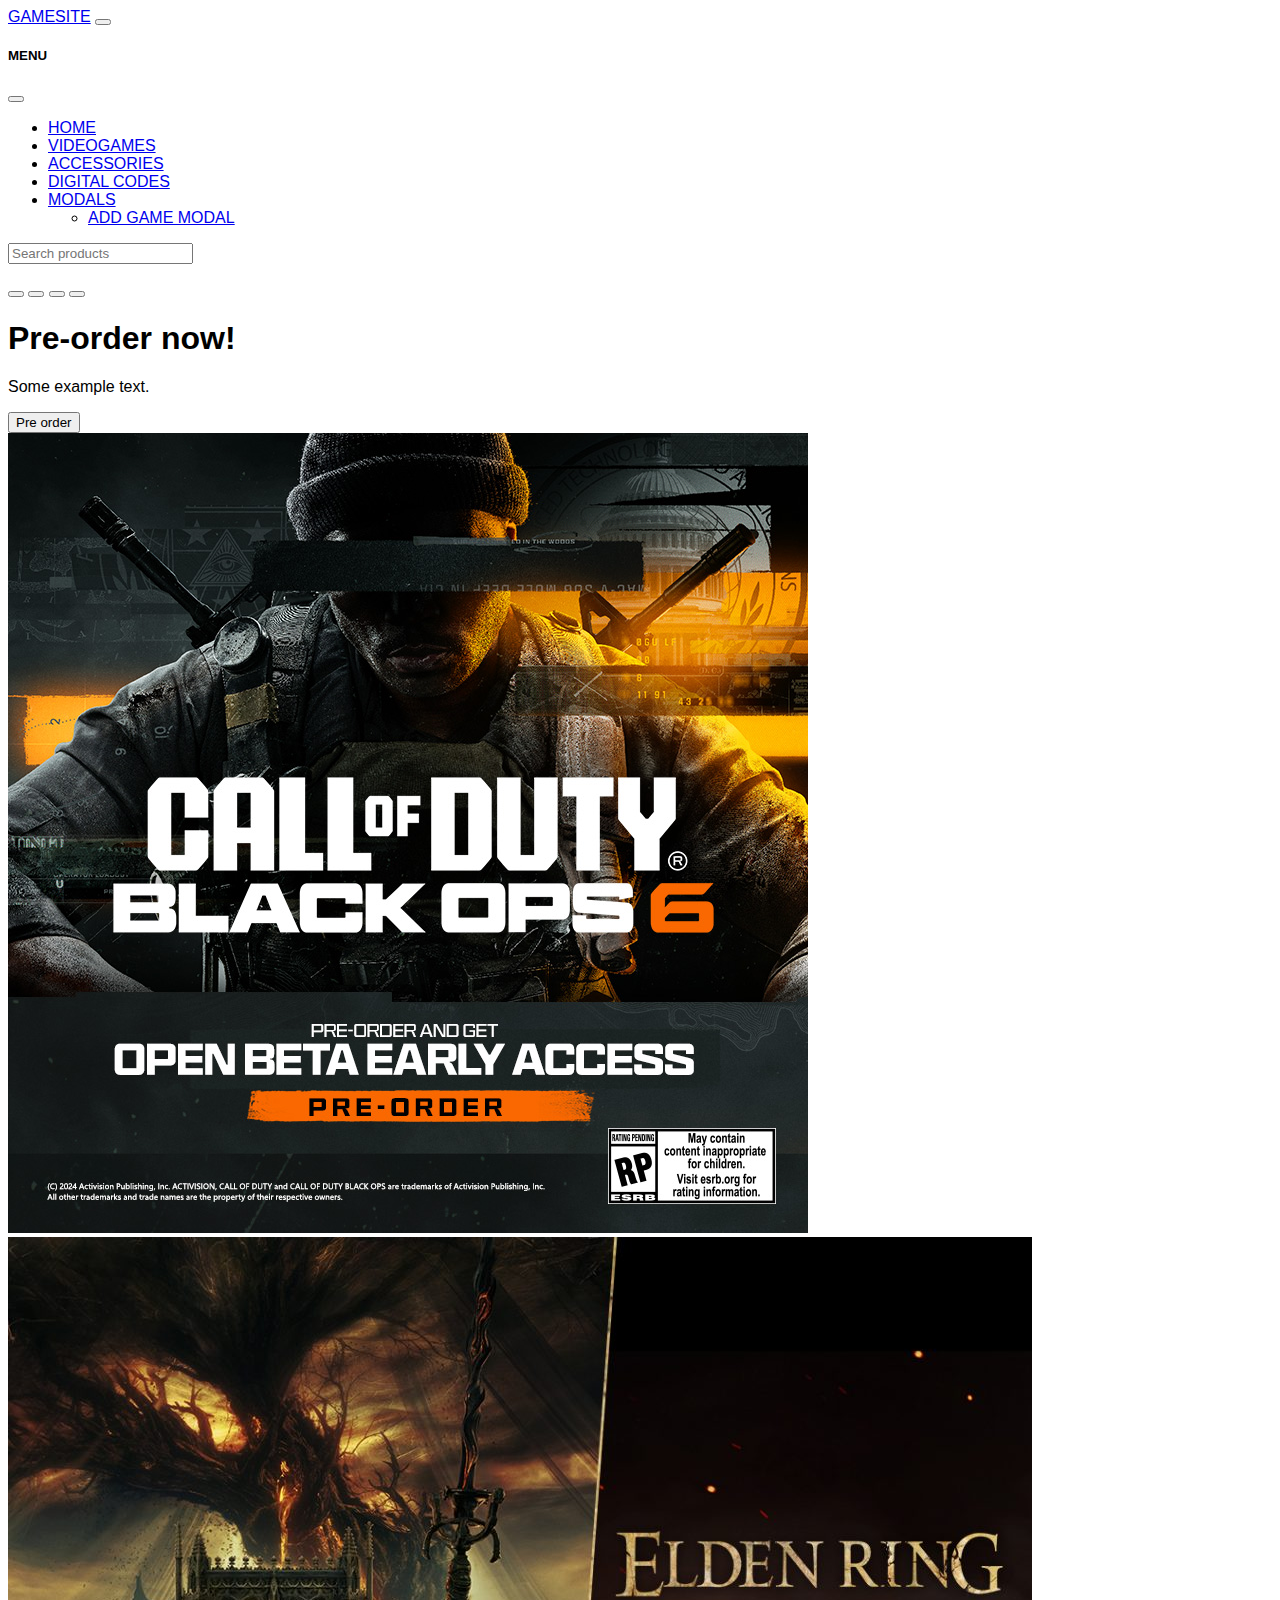
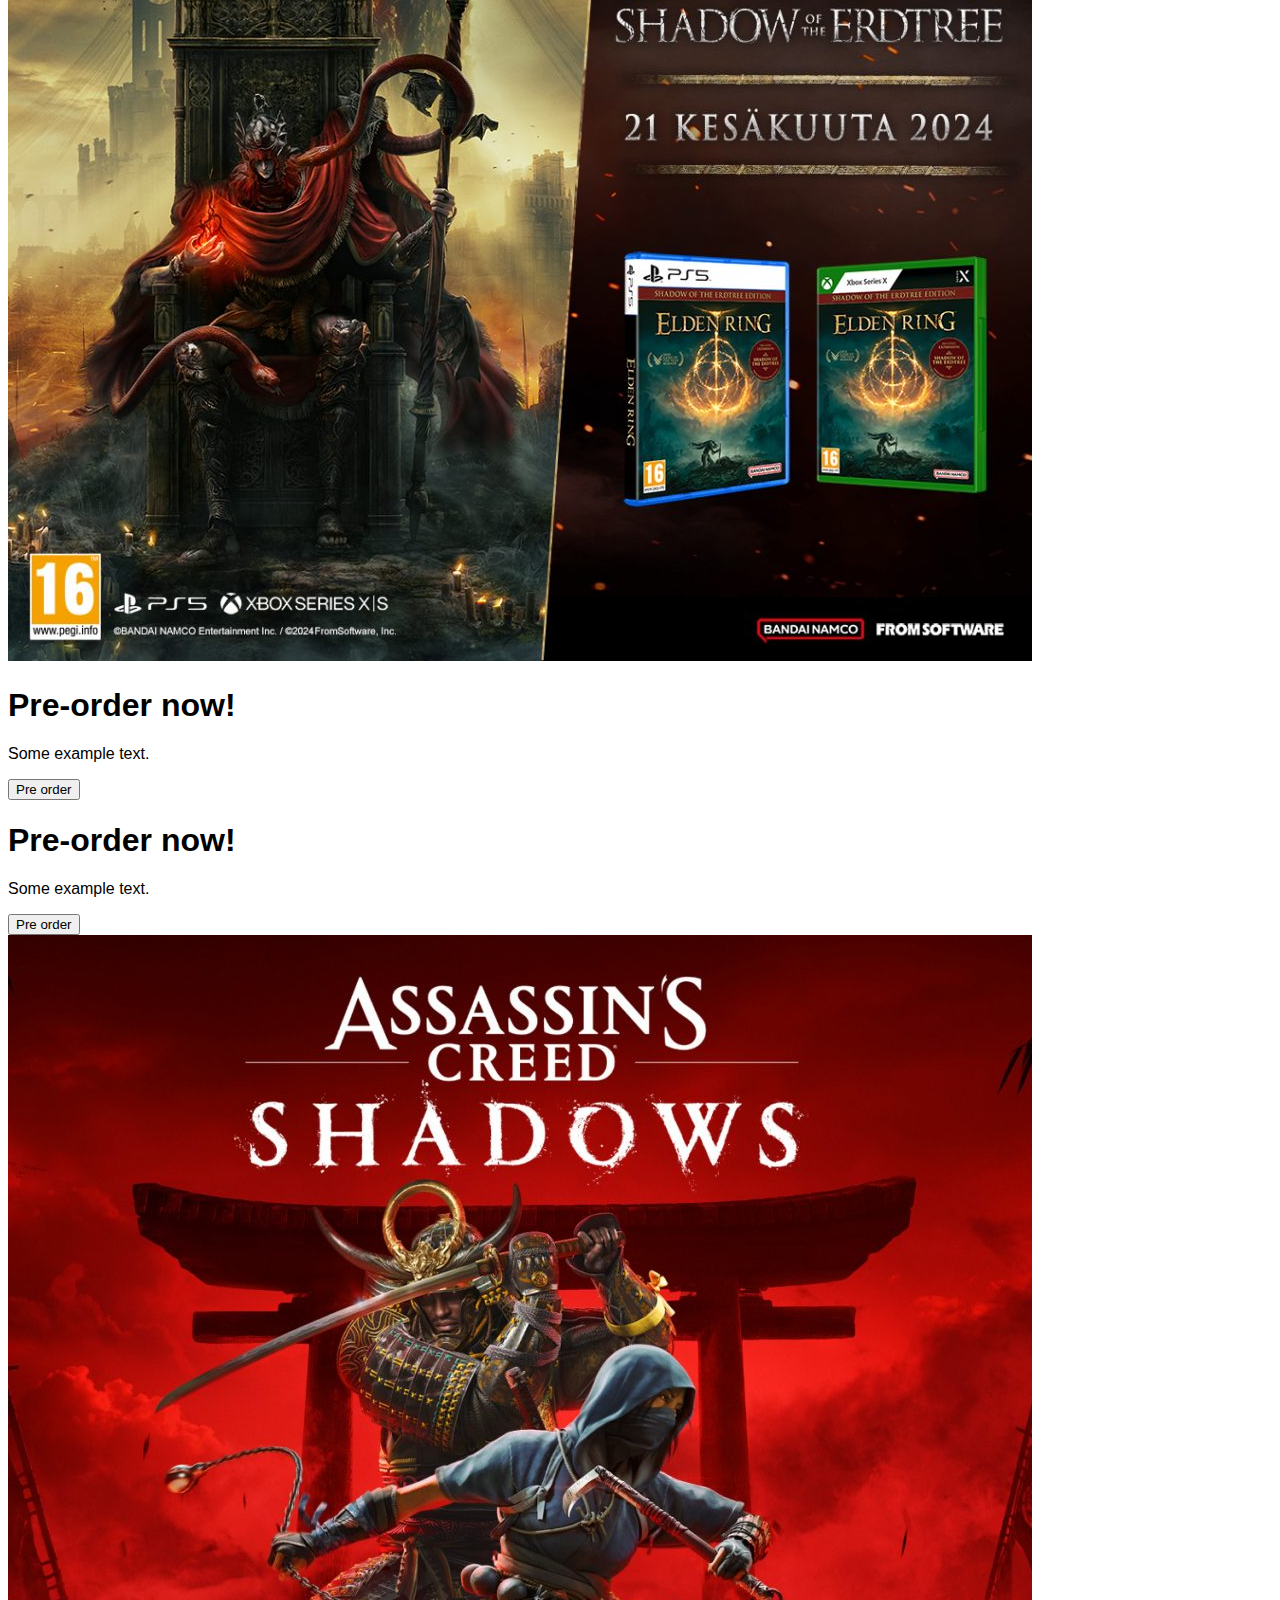
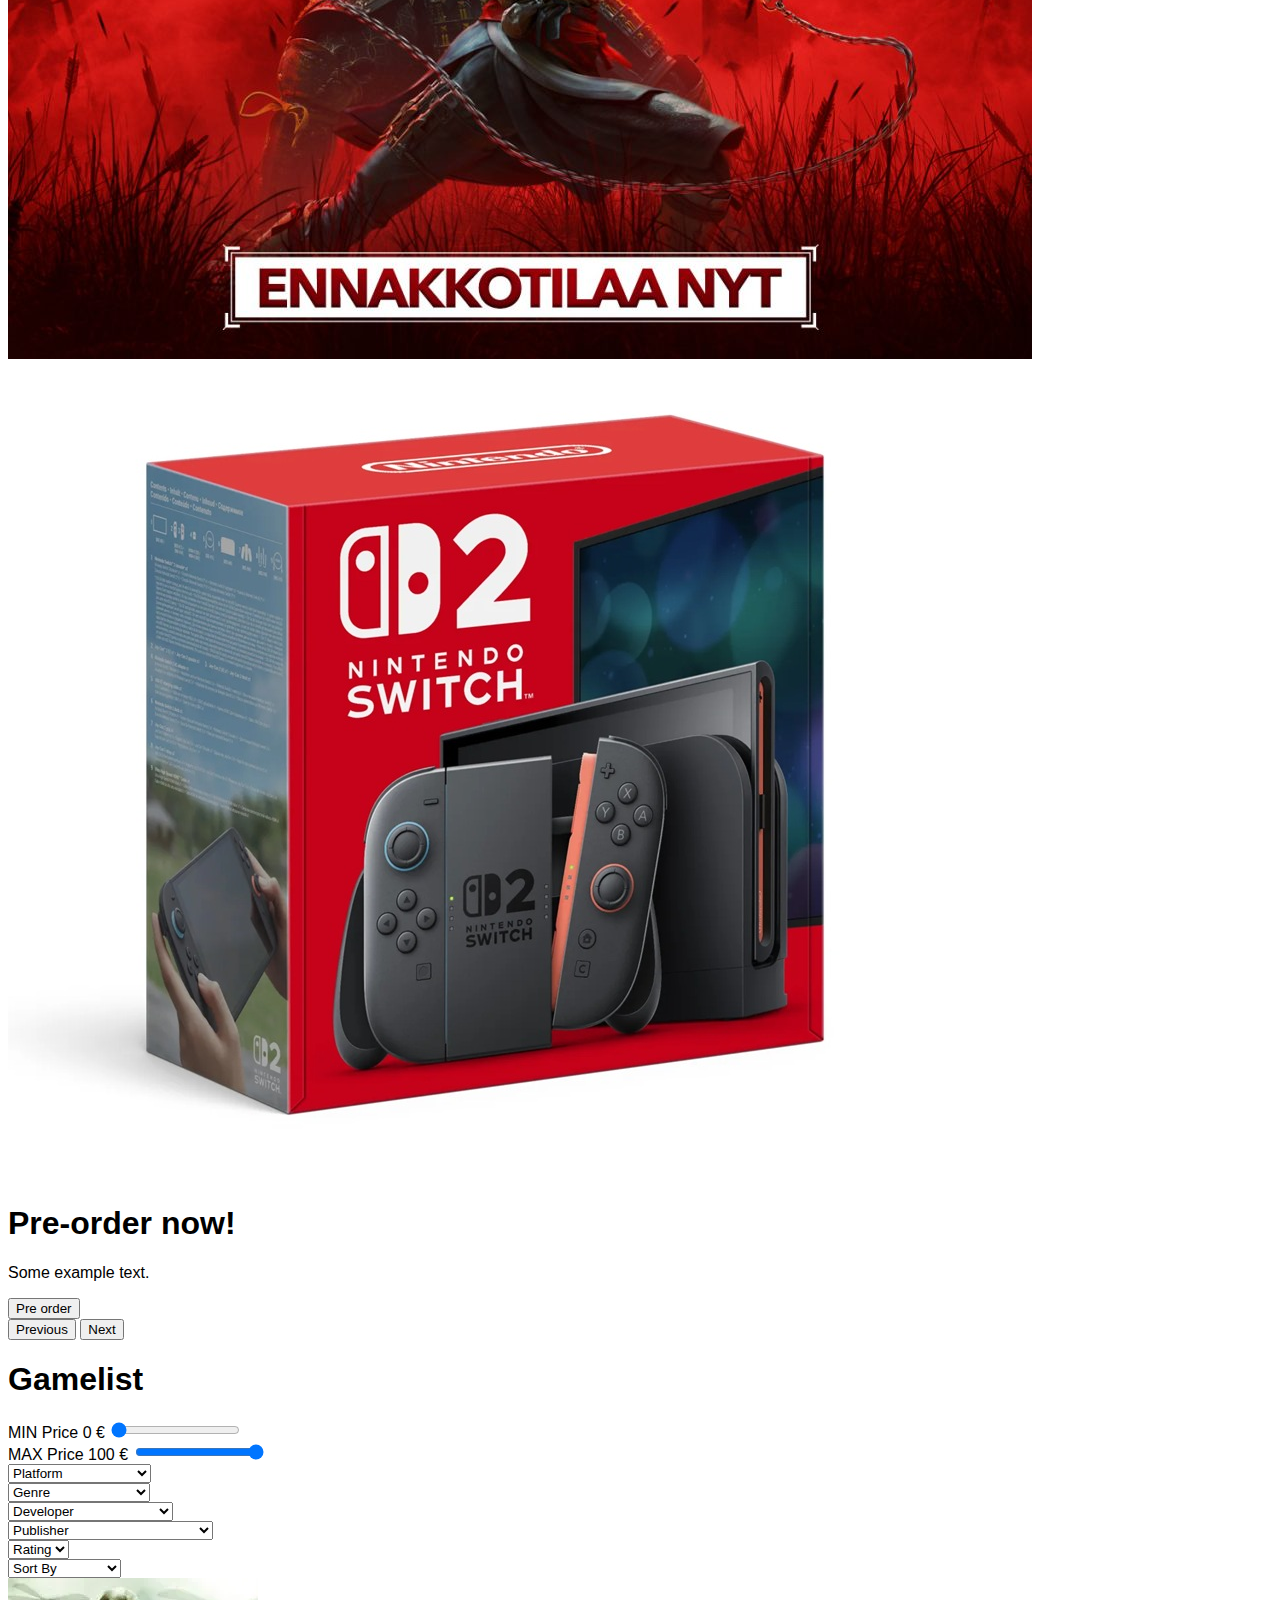
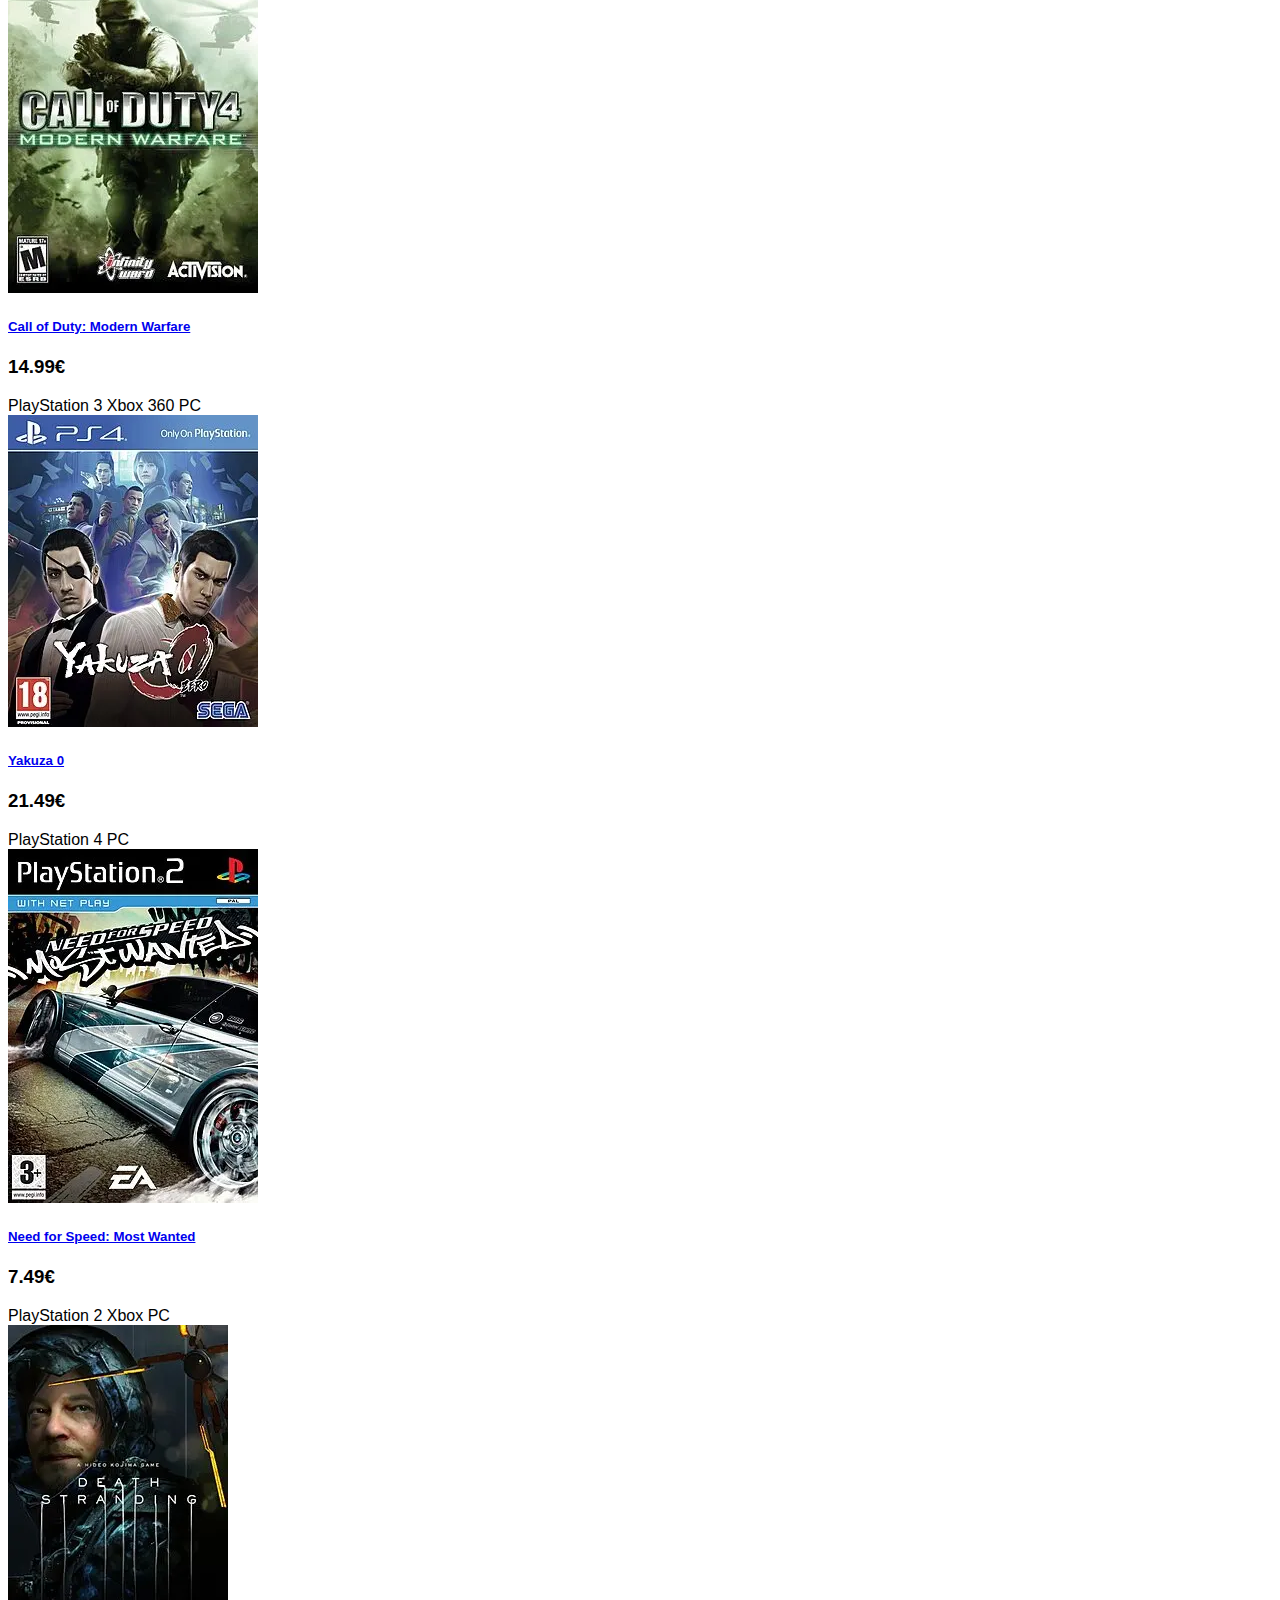
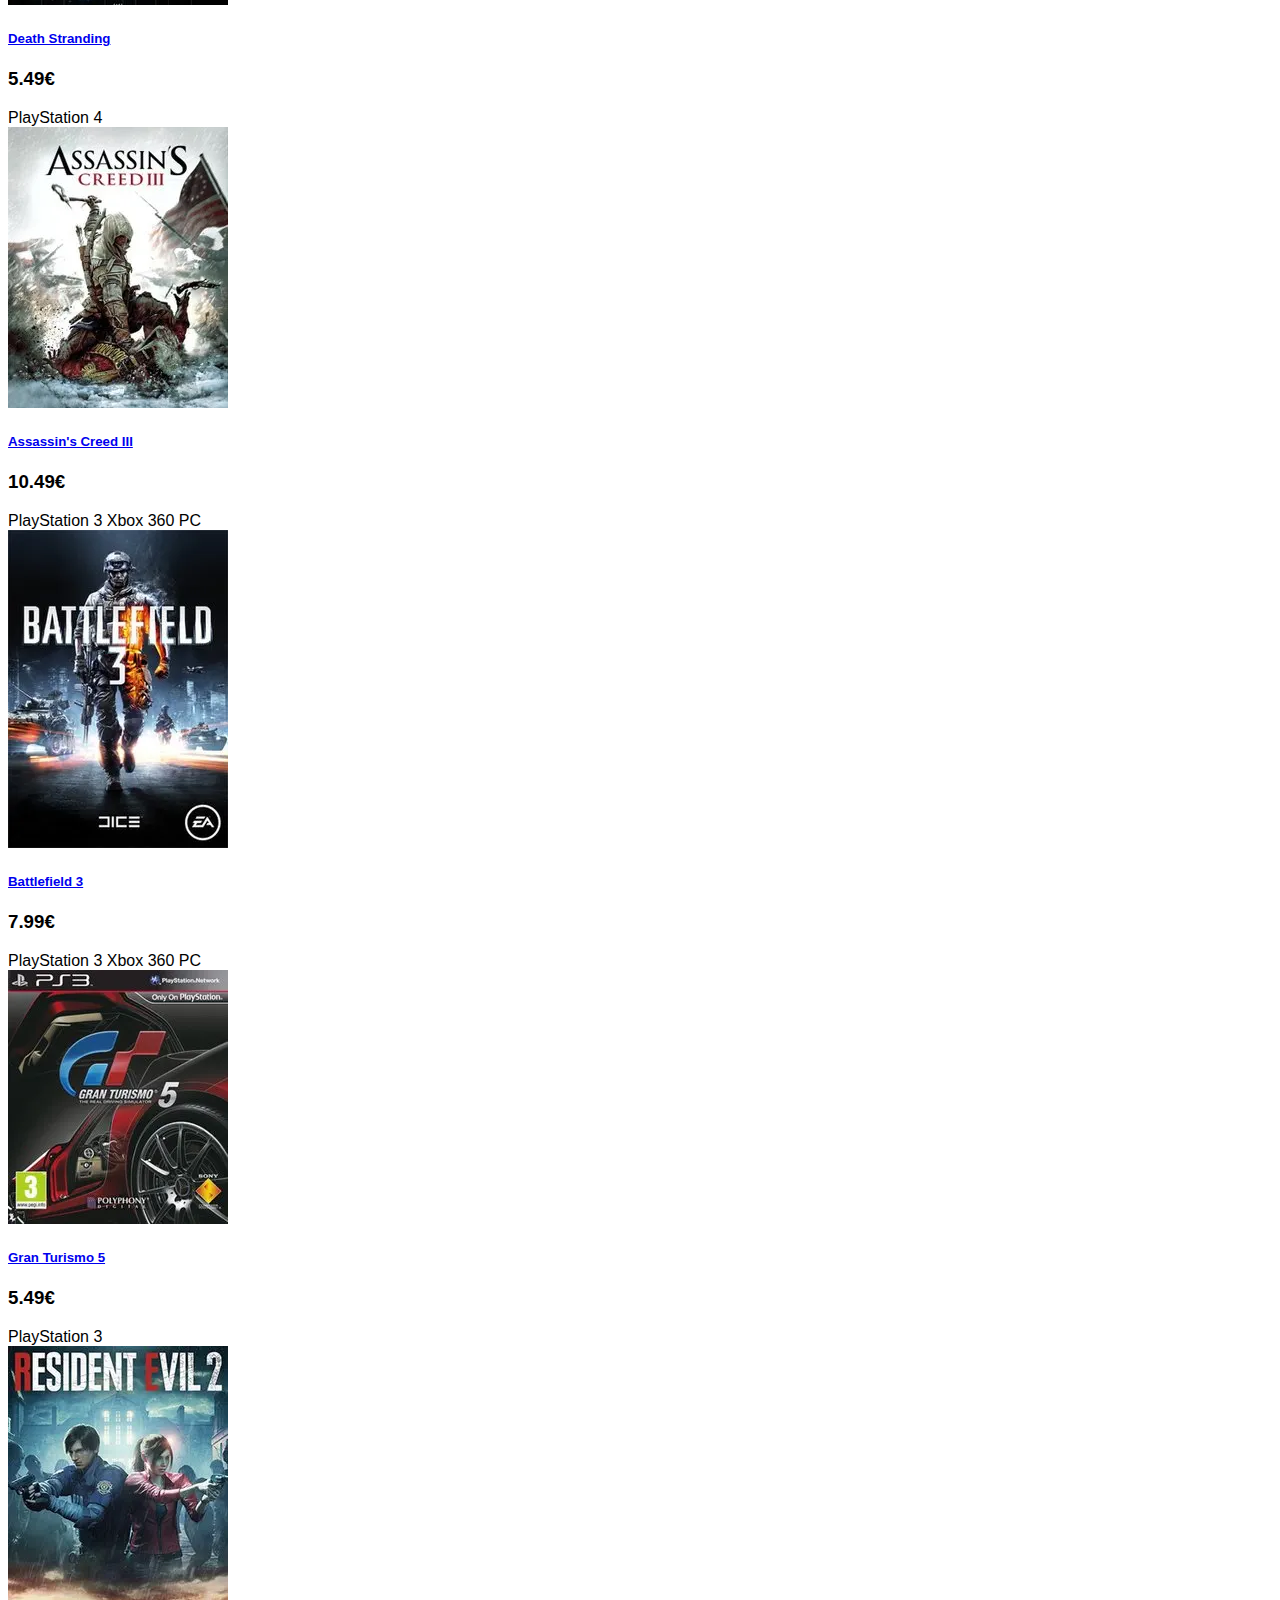
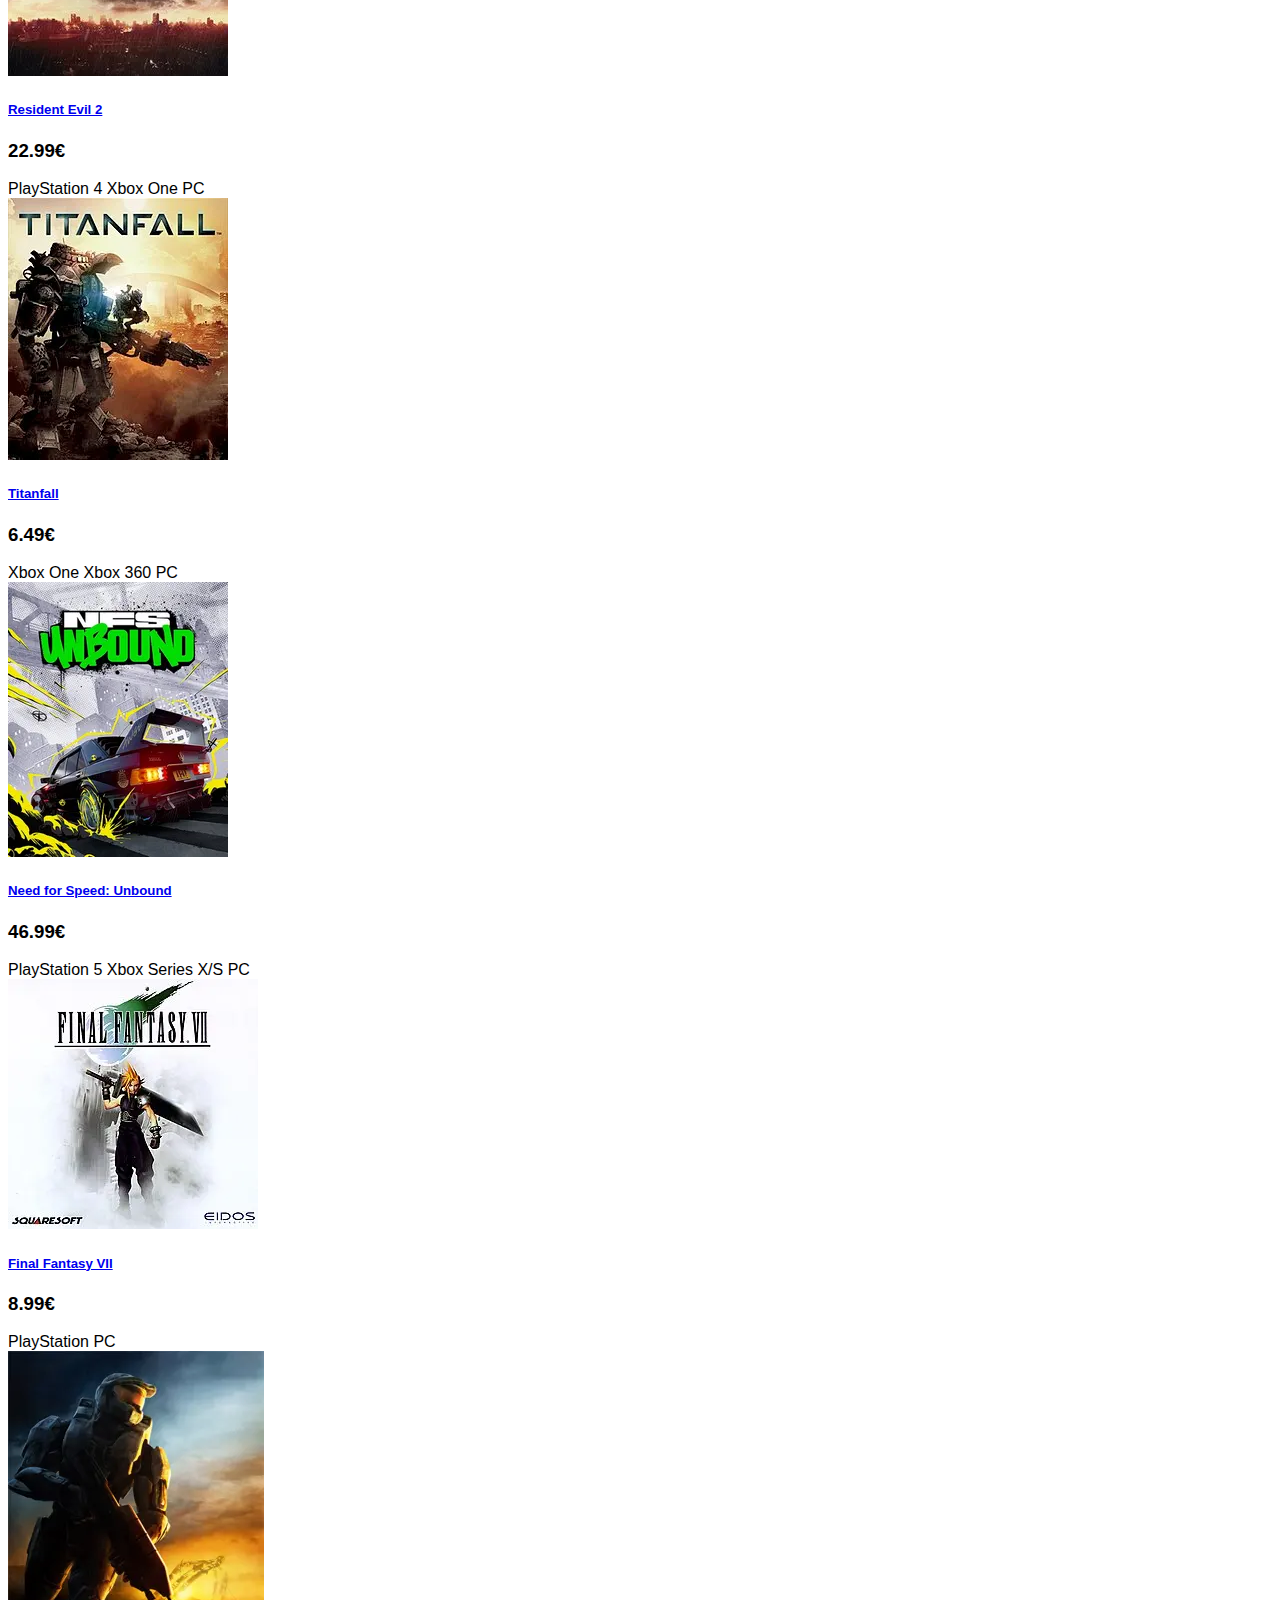
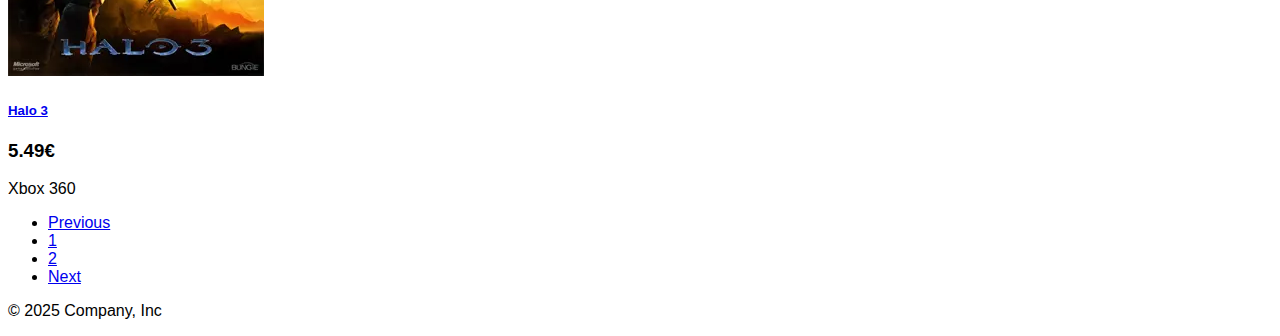
<file: index.html>
<!DOCTYPE html>
<html lang="en">
<head>
    <meta charset="UTF-8">
    <meta name="viewport" content="width=device-width, initial-scale=1.0">
    <title>Gamesite - HOME</title>
    <link href="https://cdn.jsdelivr.net/npm/bootstrap@5.3.6/dist/css/bootstrap.min.css" rel="stylesheet" integrity="sha384-4Q6Gf2aSP4eDXB8Miphtr37CMZZQ5oXLH2yaXMJ2w8e2ZtHTl7GptT4jmndRuHDT" crossorigin="anonymous">
    <link rel="stylesheet" href="https://cdn.jsdelivr.net/npm/bootstrap-icons@1.13.1/font/bootstrap-icons.min.css">
    <link rel="stylesheet" href="assets/style/style.css">
</head>
<body>
    <div id="nav"></div>

    <div id="carouselAuto" class="carousel slide" data-bs-ride="carousel">
        <div class="carousel-indicators">
            <button type="button" data-bs-target="#carouselAuto" data-bs-slide-to="0" class="active" aria-current="true" aria-label="Slide 1"></button>
            <button type="button" data-bs-target="#carouselAuto" data-bs-slide-to="1" aria-label="Slide 2"></button>
            <button type="button" data-bs-target="#carouselAuto" data-bs-slide-to="2" aria-label="Slide 3"></button>
            <button type="button" data-bs-target="#carouselAuto" data-bs-slide-to="3" aria-label="Slide 4"></button>
        </div>
        <div class="carousel-inner">
            <div class="carousel-item drk active">
                <div class="row justify-content-center align-items-center">
                    <div class="col d-none d-md-block text-center">
                        <h1>Pre-order now!</h1>
                        <p>Some example text.</p>
                        <button class="btn btn-primary">Pre order</button>
                    </div>
                    <div class="col">
                        <img src="assets/images/carousel/black-ops.jpg" class="img-fluid" alt="img">
                    </div>
                </div>
            </div>
            <div class="carousel-item">
                <div class="row justify-content-center align-items-center">
                    <div class="col">
                        <img src="assets/images/carousel/elden-ring.jpg" class="img-fluid" alt="img">
                    </div>
                    <div class="col d-none d-md-block text-center">
                        <h1>Pre-order now!</h1>
                        <p>Some example text.</p>
                        <button class="btn btn-primary">Pre order</button>
                    </div>
                </div>
            </div>
            <div class="carousel-item">
                <div class="row justify-content-center align-items-center">
                    <div class="col d-none d-md-block text-center">
                        <h1>Pre-order now!</h1>
                        <p>Some example text.</p>
                        <button class="btn btn-primary">Pre order</button>
                    </div>
                    <div class="col">
                        <img src="assets/images/carousel/shadows.jpg" class="img-fluid" alt="img">
                    </div>
                </div>
            </div>
            <div class="carousel-item">
                <div class="row justify-content-center align-items-center">
                    <div class="col">
                        <img src="assets/images/carousel/switch-2.jpg" class="img-fluid" alt="img">
                    </div>
                    <div class="col d-none d-md-block text-center">
                        <h1>Pre-order now!</h1>
                        <p>Some example text.</p>
                        <button class="btn btn-primary">Pre order</button>
                    </div>
                </div>
            </div>
        </div>
        <button class="carousel-control-prev" type="button" data-bs-target="#carouselAuto" data-bs-slide="prev">
            <span class="carousel-control-prev-icon" aria-hidden="true"></span>
            <span class="visually-hidden">Previous</span>
        </button>
        <button class="carousel-control-next" type="button" data-bs-target="#carouselAuto" data-bs-slide="next">
            <span class="carousel-control-next-icon" aria-hidden="true"></span>
            <span class="visually-hidden">Next</span>
        </button>
    </div>

    <div class="container mt-5">
        <div class="row mb-3 g-2">
            <div class="col-12 text-start"><h1>Gamelist</h1></div>
            <div class="col-12 col-md-6">
                <label for="minPrice" class="form-label">MIN Price <output for="minPrice" id="showMinPrice" aria-hidden="true"></output> €</label>
                <input type="range" class="form-range" value="0" min="0" max="100" step="0.5" id="minPrice">
            </div>
            <div class="col-12 col-md-6">
                <label for="maxPrice" class="form-label">MAX Price <output for="maxPrice" id="showMaxPrice" aria-hidden="true"></output> €</label>
                <input type="range" class="form-range" value="100" min="0" max="100" step="0.5" id="maxPrice">
            </div>
            <div class="col-6 col-md-4">
                <select id="sort-platforms" class="form-select w-100 d-inline-block">
                    <option value="">Platform</option>
                </select>
            </div>
            <div class="col-6 col-md-4">
                <select id="sort-genre" class="form-select w-100 d-inline-block">
                    <option value="">Genre</option>
                </select>
            </div>
            <div class="col-6 col-md-4">
                <select id="sort-developer" class="form-select w-100 d-inline-block">
                    <option value="">Developer</option>
                </select>
            </div>
             <div class="col-6 col-md-4">
                <select id="sort-publisher" class="form-select w-100 d-inline-block">
                    <option value="">Publisher</option>
                </select>
            </div>
            <div class="col-6 col-md-4">
                <select id="sort-rating" class="form-select w-100 d-inline-block">
                    <option value="">Rating</option>
                </select>
            </div>
            <div class="col-6 col-md-4">
                <select id="sort-options" class="form-select w-100 d-inline-block">
                    <option value="">Sort By</option>
                    <option value="az">Title A-Z</option>
                    <option value="za">Title Z-A</option>
                    <option value="priceLowHigh">Price Low-High</option>
                    <option value="priceHighLow">Price High-Low</option>
                </select>
            </div>
        </div>
        <div class="row" id="game-list"></div>
    </div>

    <nav aria-label="Page navigation example">
        <ul class="pagination justify-content-center">
            <li class="page-item disabled"><a class="page-link">Previous</a></li>
            <li class="page-item"><a class="page-link" href="#">Next</a></li>
        </ul>
    </nav>

    <div id="footer"></div>

    <script src="https://cdn.jsdelivr.net/npm/@popperjs/core@2.11.8/dist/umd/popper.min.js" integrity="sha384-I7E8VVD/ismYTF4hNIPjVp/Zjvgyol6VFvRkX/vR+Vc4jQkC+hVqc2pM8ODewa9r" crossorigin="anonymous"></script>
    <script src="https://cdn.jsdelivr.net/npm/bootstrap@5.3.6/dist/js/bootstrap.min.js" integrity="sha384-RuyvpeZCxMJCqVUGFI0Do1mQrods/hhxYlcVfGPOfQtPJh0JCw12tUAZ/Mv10S7D" crossorigin="anonymous"></script>
    <script src="js/script.js"></script>
    <script src="js/search.js"></script>
    <script src="js/navigation.js"></script>
    <script src="js/gameList.js"></script>
    <script src="js/gameSort.js"></script>
    <script src="js/shoppingCart.js"></script>
</body>
</html>
</file>
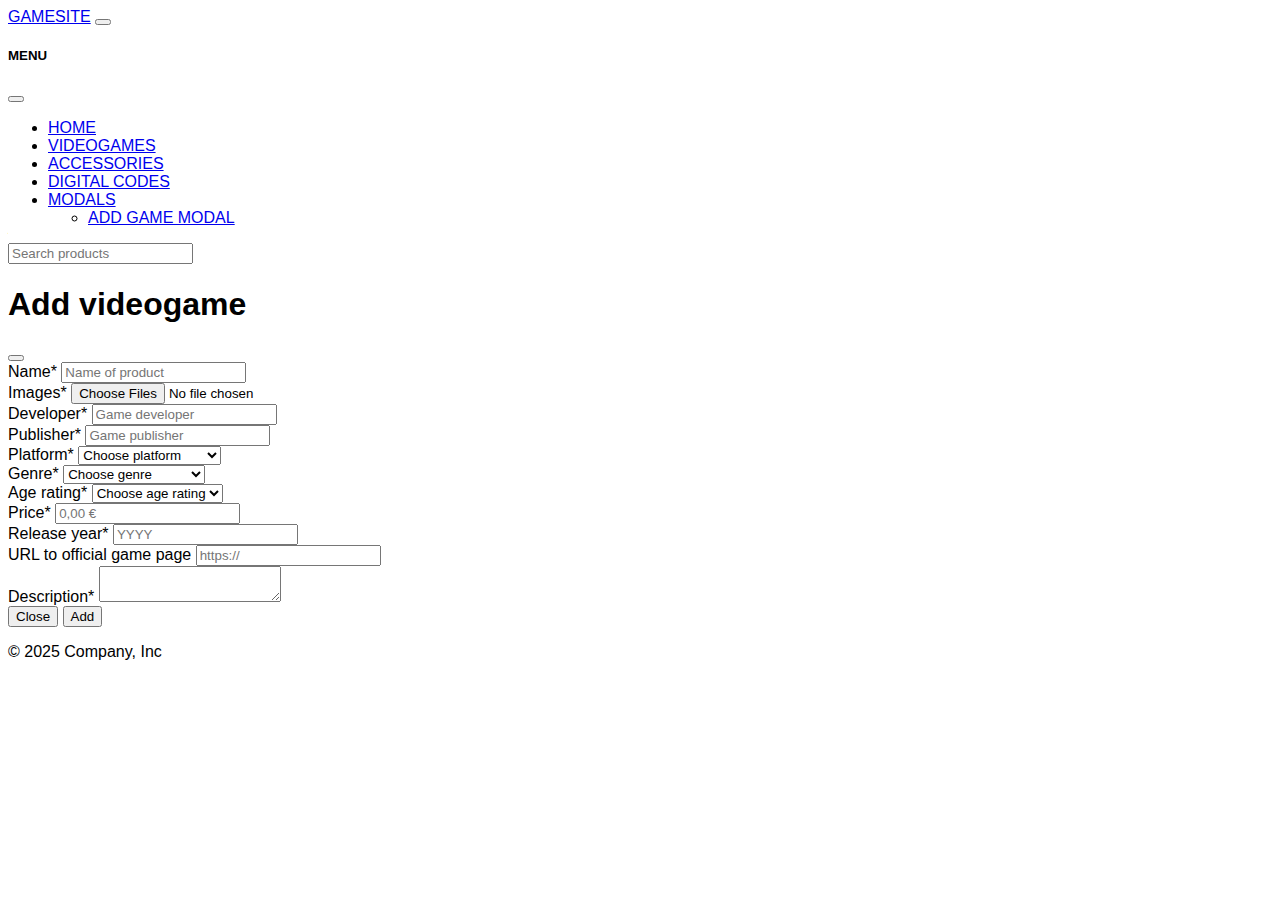
<file: add-game-modal.html>
<!DOCTYPE html>
<html lang="en">
<head>
    <meta charset="UTF-8">
    <meta name="viewport" content="width=device-width, initial-scale=1.0">
    <title></title>
    <link href="https://cdn.jsdelivr.net/npm/bootstrap@5.3.6/dist/css/bootstrap.min.css" rel="stylesheet" integrity="sha384-4Q6Gf2aSP4eDXB8Miphtr37CMZZQ5oXLH2yaXMJ2w8e2ZtHTl7GptT4jmndRuHDT" crossorigin="anonymous">
    <link rel="stylesheet" href="https://cdn.jsdelivr.net/npm/bootstrap-icons@1.13.1/font/bootstrap-icons.min.css">
    <link rel="stylesheet" href="assets/style/style.css">
</head>
<body>
    <div id="nav"></div>

    <div id="addGameModal" class="modal" tabindex="-1" aria-hidden="true">
        <div class="modal-dialog modal-dialog-centered modal-dialog-scrollable modal-xl">
            <div class="modal-content">
                <div class="modal-header">
                    <h1 class="modal-title fs-5">Add videogame</h1>
                    <button type="button" class="btn-close" data-bs-dismiss="modal" aria-label="Close"></button>
                </div>
                <div class="modal-body">
                    <form id="videoGameForm" class="needs-validation was-validated" novalidate>
                        <!-- NAME & PICTURE -->
                        <div class="row g-3 mb-3">
                            <div class="col-lg-6">
                                <label class="form-label" for="productName" required>Name*</label>
                                <input type="text" class="form-control" placeholder="Name of product" aria-label="Name" id="productName" required>
                            </div>
                            <div class="col-lg-6">
                                <label for="imageFiles" class="form-label">Images*</label>
                                <input class="form-control" type="file" id="imageFiles" multiple accept=".jpeg,.jpg,.png,.webp">
                            </div>
                        </div>
                        <!-- DEVELOPER & PUBLISHER -->
                        <div class="row g-3 mb-3">
                            <div class="col-lg-6">
                                <label class="form-label" for="developer" required>Developer*</label>
                                <input type="text" class="form-control" placeholder="Game developer" aria-label="Developer" id="developer" required>
                            </div>
                            <div class="col-lg-6">
                                <label for="publisher" class="form-label">Publisher*</label>
                                <input type="text" class="form-control" placeholder="Game publisher" id="publisher" required>
                            </div>
                        </div>
                        <!-- PLATFORM & GENRE -->
                        <div class="row g-3 mb-3">
                            <div class="col-lg-6">
                                <label class="form-label" for="platform" required>Platform*</label>
                                <select class="form-control" name="" id="platform">
                                    <option selected>Choose platform</option>
                                    <option value="PC">PC</option>
                                    <option value="PlayStation">PlayStation</option>
                                    <option value="PlayStation Portable">PlayStation Portable</option>
                                    <option value="PlayStation 2">PlayStation 2</option>
                                    <option value="PlayStation 3">PlayStation 3</option>
                                    <option value="PlayStation 4">PlayStation 4</option>
                                    <option value="PlayStation 5">PlayStation 5</option>
                                    <option value="Nintendo Switch">Nintendo Switch</option>
                                    <option value="Wii U">Wii U</option>
                                    <option value="Xbox">Xbox</option>
                                    <option value="Xbox 360">Xbox 360</option>
                                    <option value="Xbox One">Xbox One</option>
                                    <option value="Xbox Series X/S">Xbox Series X/S</option>
                                </select>
                            </div>
                            <div class="col-lg-6">
                                <label for="genre" class="form-label">Genre*</label>
                                <select class="form-control" name="" id="genre">
                                    <option selected>Choose genre</option>
                                    <option value="Action-adventure">Action-adventure</option>
                                    <option value="Action role-playing">Action role-playing</option>
                                    <option value="First-person shooter">First-person shooter</option>
                                    <option value="Racing">Racing</option>
                                    <option value="Racing simulation">Racing simulation</option>
                                    <option value="Role-playing game">Role-playing game</option>
                                    <option value="Survival horror">Survival horror</option>
                                </select>
                            </div>
                        </div>
                        <!-- AGE RATING, PRICE & RELEASE YEAR -->
                        <div class="row g-3 mb-3">
                            <div class="col-lg-4">
                                <label for="ageRating" class="form-label">Age rating*</label>
                                <select class="form-control" name="" id="ageRating">
                                    <option selected>Choose age rating</option>
                                    <option value="E">Everyone</option>
                                    <option value="E10+">Everyone 10+</option>
                                    <option value="T">Teen</option>
                                    <option value="M">Mature</option>
                                </select>
                            </div>
                            <div class="col-lg-4">
                                <label for="priceInput" class="form-label">Price*</label>
                                <input min="0" step="0,01" type="number" placeholder="0,00 €" class="form-control" id="priceInput" required>
                            </div>
                            <div class="col-lg-4">
                                <label for="releaseYear" class="form-label">Release year*</label>
                                <input type="number" min="0" placeholder="YYYY" class="form-control" id="releaseYear" required>
                            </div>
                        </div>
                        <!-- URL -->
                        <div class="mb-3">
                            <label class="form-label" for="productUrl">URL to official game page</label>
                            <input type="url" class="form-control" placeholder="https://" id="productUrl"></input>
                        </div>
                        <!-- DESCRIPTION -->
                        <div class="mb-3">
                            <label class="form-label" for="description">Description*</label>
                            <textarea class="form-control" placeholder="" id="description" required></textarea>
                        </div>
                        <!-- BUTTONS -->
                        <div class="modal-footer">
                            <button type="button" class="btn btn-secondary" data-bs-dismiss="modal">Close</button>
                            <button type="submit" class="btn btn-primary">Add</button>
                        </div>
                    </form>
                </div>
            </div>
        </div>
    </div>

    <div id="footer"></div>

    <script src="https://cdn.jsdelivr.net/npm/@popperjs/core@2.11.8/dist/umd/popper.min.js" integrity="sha384-I7E8VVD/ismYTF4hNIPjVp/Zjvgyol6VFvRkX/vR+Vc4jQkC+hVqc2pM8ODewa9r" crossorigin="anonymous"></script>
    <script src="https://cdn.jsdelivr.net/npm/bootstrap@5.3.6/dist/js/bootstrap.bundle.min.js" integrity="sha384-j1CDi7MgGQ12Z7Qab0qlWQ/Qqz24Gc6BM0thvEMVjHnfYGF0rmFCozFSxQBxwHKO" crossorigin="anonymous"></script>
    <script src="js/script.js"></script> 
    <script src="js/addGameHandler.js"></script>
</body>
</html>
</file>
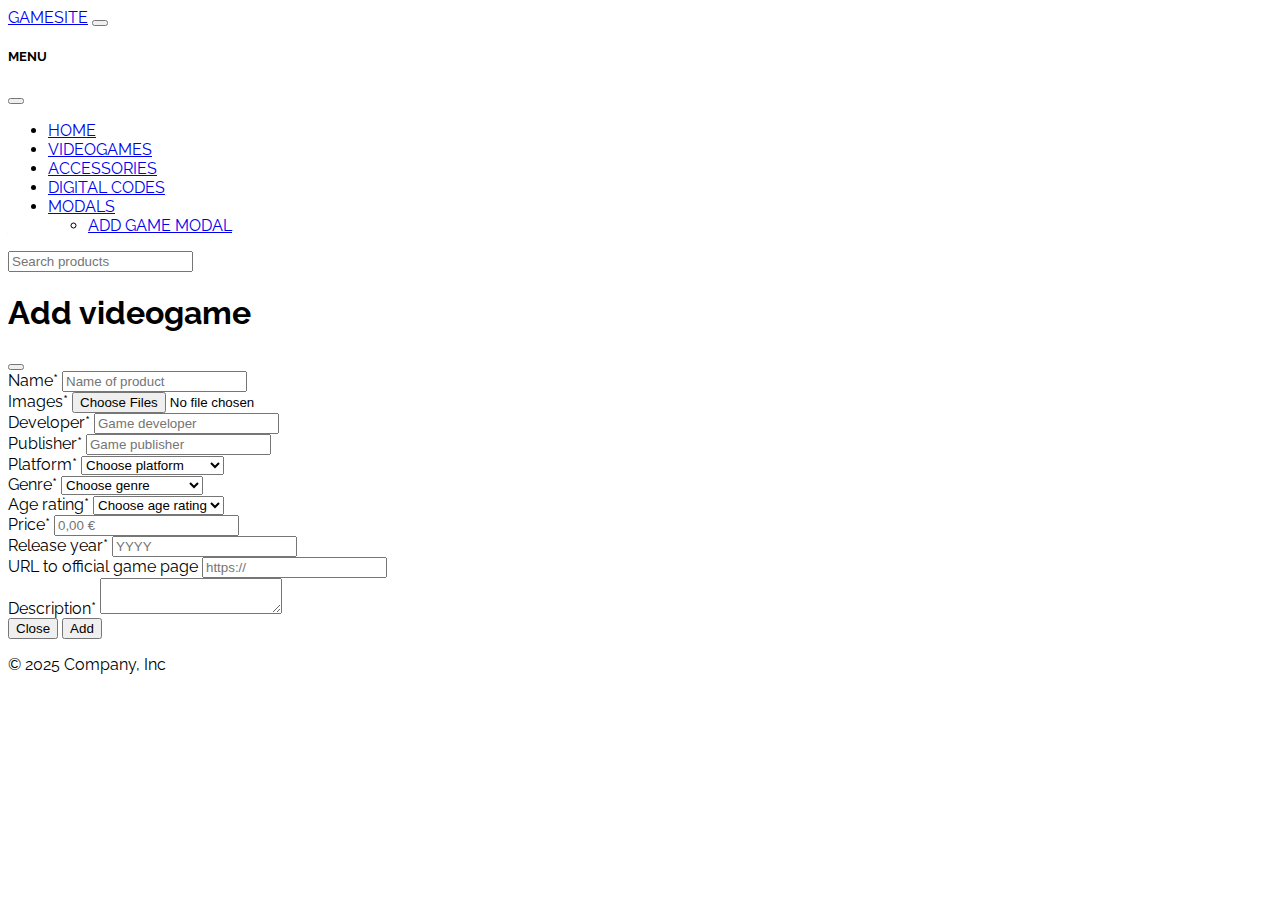
<file: addGameModal.html>
<!DOCTYPE html>
<html lang="en">
<head>
    <meta charset="UTF-8">
    <meta name="viewport" content="width=device-width, initial-scale=1.0">
    <title></title>
    <link href="https://cdn.jsdelivr.net/npm/bootstrap@5.3.6/dist/css/bootstrap.min.css" rel="stylesheet" integrity="sha384-4Q6Gf2aSP4eDXB8Miphtr37CMZZQ5oXLH2yaXMJ2w8e2ZtHTl7GptT4jmndRuHDT" crossorigin="anonymous">
    <link rel="stylesheet" href="https://cdn.jsdelivr.net/npm/bootstrap-icons@1.13.1/font/bootstrap-icons.min.css">
    <link rel="preconnect" href="https://fonts.googleapis.com">
    <link rel="preconnect" href="https://fonts.gstatic.com" crossorigin>
    <link href="https://fonts.googleapis.com/css2?family=Archivo:ital,wght@0,100..900;1,100..900&family=Barlow+Condensed:ital,wght@0,100;0,200;0,300;0,400;0,500;0,600;0,700;0,800;0,900;1,100;1,200;1,300;1,400;1,500;1,600;1,700;1,800;1,900&family=Lora:ital,wght@0,400..700;1,400..700&family=Raleway:ital,wght@0,100..900;1,100..900&display=swap" rel="stylesheet">
    <link rel="stylesheet" href="assets/style/style.css">
</head>
<body>
    <div id="nav"></div>

    <div id="addGameModal" class="modal" tabindex="-1" aria-hidden="true">
        <div class="modal-dialog modal-dialog-centered modal-dialog-scrollable modal-xl">
            <div class="modal-content">
                <div class="modal-header">
                    <h1 class="modal-title fs-5">Add videogame</h1>
                    <button type="button" class="btn-close" data-bs-dismiss="modal" aria-label="Close"></button>
                </div>
                <div class="modal-body">
                    <form id="videoGameForm" class="needs-validation was-validated" novalidate>
                        <!-- NAME & PICTURE -->
                        <div class="row g-3 mb-3">
                            <div class="col-lg-6">
                                <label class="form-label" for="productName" required>Name*</label>
                                <input type="text" class="form-control" placeholder="Name of product" aria-label="Name" id="productName" required>
                            </div>
                            <div class="col-lg-6">
                                <label for="imageFiles" class="form-label">Images*</label>
                                <input class="form-control" type="file" id="imageFiles" multiple accept=".jpeg,.jpg,.png">
                            </div>
                        </div>
                        <!-- DEVELOPER & PUBLISHER -->
                        <div class="row g-3 mb-3">
                            <div class="col-lg-6">
                                <label class="form-label" for="developer" required>Developer*</label>
                                <input type="text" class="form-control" placeholder="Game developer" aria-label="Developer" id="developer" required>
                            </div>
                            <div class="col-lg-6">
                                <label for="publisher" class="form-label">Publisher*</label>
                                <input type="text" class="form-control" placeholder="Game publisher" id="publisher" required>
                            </div>
                        </div>
                        <!-- PLATFORM & GENRE -->
                        <div class="row g-3 mb-3">
                            <div class="col-lg-6">
                                <label class="form-label" for="platform" required>Platform*</label>
                                <select class="form-control" name="" id="platform">
                                    <option selected>Choose platform</option>
                                    <option value="PC">PC</option>
                                    <option value="PlayStation">PlayStation</option>
                                    <option value="PlayStation Portable">PlayStation Portable</option>
                                    <option value="PlayStation 2">PlayStation 2</option>
                                    <option value="PlayStation 3">PlayStation 3</option>
                                    <option value="PlayStation 4">PlayStation 4</option>
                                    <option value="PlayStation 5">PlayStation 5</option>
                                    <option value="Nintendo Switch">Nintendo Switch</option>
                                    <option value="Wii U">Wii U</option>
                                    <option value="Xbox">Xbox</option>
                                    <option value="Xbox 360">Xbox 360</option>
                                    <option value="Xbox One">Xbox One</option>
                                    <option value="Xbox Series X/S">Xbox Series X/S</option>
                                </select>
                            </div>
                            <div class="col-lg-6">
                                <label for="genre" class="form-label">Genre*</label>
                                <select class="form-control" name="" id="genre">
                                    <option selected>Choose genre</option>
                                    <option value="Action-adventure">Action-adventure</option>
                                    <option value="Action role-playing">Action role-playing</option>
                                    <option value="First-person shooter">First-person shooter</option>
                                    <option value="Racing">Racing</option>
                                    <option value="Racing simulation">Racing simulation</option>
                                    <option value="Role-playing game">Role-playing game</option>
                                    <option value="Survival horror">Survival horror</option>
                                </select>
                            </div>
                        </div>
                        <!-- AGE RATING, PRICE & RELEASE YEAR -->
                        <div class="row g-3 mb-3">
                            <div class="col-lg-4">
                                <label for="ageRating" class="form-label">Age rating*</label>
                                <select class="form-control" name="" id="ageRating">
                                    <option selected>Choose age rating</option>
                                    <option value="E">Everyone</option>
                                    <option value="E10+">Everyone 10+</option>
                                    <option value="T">Teen</option>
                                    <option value="M">Mature</option>
                                </select>
                            </div>
                            <div class="col-lg-4">
                                <label for="priceInput" class="form-label">Price*</label>
                                <input min="0" step="0,01" type="number" placeholder="0,00 €" class="form-control" id="priceInput" required>
                            </div>
                            <div class="col-lg-4">
                                <label for="releaseYear" class="form-label">Release year*</label>
                                <input type="number" min="0" placeholder="YYYY" class="form-control" id="releaseYear" required>
                            </div>
                        </div>
                        <!-- URL -->
                        <div class="mb-3">
                            <label class="form-label" for="productUrl">URL to official game page</label>
                            <input type="url" class="form-control" placeholder="https://" id="productUrl"></input>
                        </div>
                        <!-- DESCRIPTION -->
                        <div class="mb-3">
                            <label class="form-label" for="description">Description*</label>
                            <textarea class="form-control" placeholder="" id="description" required></textarea>
                        </div>
                        <!-- BUTTONS -->
                        <div class="modal-footer">
                            <button type="button" class="btn btn-secondary" data-bs-dismiss="modal">Close</button>
                            <button type="submit" class="btn btn-primary">Add</button>
                        </div>
                    </form>
                </div>
            </div>
        </div>
    </div>

    <div id="footer"></div>

    <script src="js/popper.min.js"></script>
    <script src="https://cdn.jsdelivr.net/npm/bootstrap@5.3.6/dist/js/bootstrap.bundle.min.js" integrity="sha384-j1CDi7MgGQ12Z7Qab0qlWQ/Qqz24Gc6BM0thvEMVjHnfYGF0rmFCozFSxQBxwHKO" crossorigin="anonymous"></script>
    <script src="js/script.js"></script>    
    <script src="js/search.js"></script>
    <script src="js/addGameHandler.js"></script>
</body>
</html>
</file>
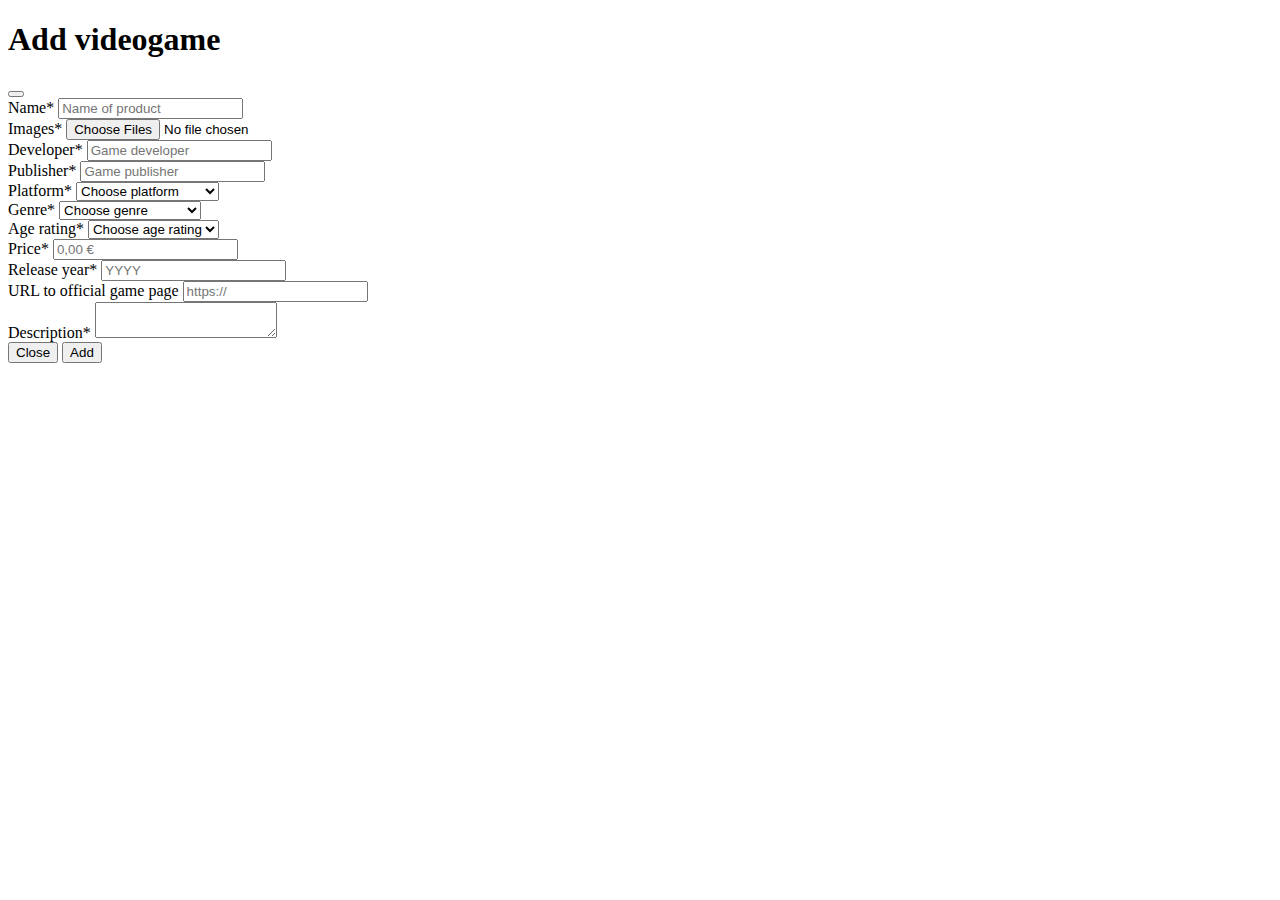
<file: addVideoGameModal.html>
<!DOCTYPE html>
<html lang="en">
<head>
    <meta charset="UTF-8">
    <meta name="viewport" content="width=device-width, initial-scale=1.0">
    <title>Add game modal</title>
    <link href="https://cdn.jsdelivr.net/npm/bootstrap@5.3.6/dist/css/bootstrap.min.css" rel="stylesheet" integrity="sha384-4Q6Gf2aSP4eDXB8Miphtr37CMZZQ5oXLH2yaXMJ2w8e2ZtHTl7GptT4jmndRuHDT" crossorigin="anonymous">
    <link rel="stylesheet" href="https://cdn.jsdelivr.net/npm/bootstrap-icons@1.13.1/font/bootstrap-icons.min.css">
</head>
<body>
    <div id="addVideoGameModal" class="modal" tabindex="-1" aria-hidden="true">
        <div class="modal-dialog modal-dialog-centered modal-dialog-scrollable modal-xl">
            <div class="modal-content">
                <div class="modal-header">
                    <h1 class="modal-title fs-5">Add videogame</h1>
                    <button type="button" class="btn-close" data-bs-dismiss="modal" aria-label="Close"></button>
                </div>
                <div class="modal-body">
                    <form id="videoGameForm" class="needs-validation was-validated" novalidate>
                        <!-- NAME & PICTURE -->
                        <div class="row g-3 mb-3">
                            <div class="col-lg-6">
                                <label class="form-label" for="productName" required>Name*</label>
                                <input type="text" class="form-control" placeholder="Name of product" aria-label="Name" id="productName" required>
                            </div>
                            <div class="col-lg-6">
                                <label for="imageFiles" class="form-label">Images*</label>
                                <input class="form-control" type="file" id="imageFiles" multiple accept=".jpeg,.jpg,.png">
                            </div>
                        </div>
                        <!-- DEVELOPER & PUBLISHER -->
                        <div class="row g-3 mb-3">
                            <div class="col-lg-6">
                                <label class="form-label" for="developer" required>Developer*</label>
                                <input type="text" class="form-control" placeholder="Game developer" aria-label="Developer" id="developer" required>
                            </div>
                            <div class="col-lg-6">
                                <label for="publisher" class="form-label">Publisher*</label>
                                <input type="text" class="form-control" placeholder="Game publisher" id="publisher" required>
                            </div>
                        </div>
                        <!-- PLATFORM & GENRE -->
                        <div class="row g-3 mb-3">
                            <div class="col-lg-6">
                                <label class="form-label" for="platform" required>Platform*</label>
                                <select class="form-control" name="" id="platform">
                                    <option selected>Choose platform</option>
                                    <option value="PC">PC</option>
                                    <option value="PlayStation">PlayStation</option>
                                    <option value="PlayStation Portable">PlayStation Portable</option>
                                    <option value="PlayStation 2">PlayStation 2</option>
                                    <option value="PlayStation 3">PlayStation 3</option>
                                    <option value="PlayStation 4">PlayStation 4</option>
                                    <option value="PlayStation 5">PlayStation 5</option>
                                    <option value="Nintendo Switch">Nintendo Switch</option>
                                    <option value="Wii U">Wii U</option>
                                    <option value="Xbox">Xbox</option>
                                    <option value="Xbox 360">Xbox 360</option>
                                    <option value="Xbox One">Xbox One</option>
                                    <option value="Xbox Series X/S">Xbox Series X/S</option>
                                </select>
                            </div>
                            <div class="col-lg-6">
                                <label for="genre" class="form-label">Genre*</label>
                                <select class="form-control" name="" id="genre">
                                    <option selected>Choose genre</option>
                                    <option value="Action-adventure">Action-adventure</option>
                                    <option value="Action role-playing">Action role-playing</option>
                                    <option value="First-person shooter">First-person shooter</option>
                                    <option value="Racing">Racing</option>
                                    <option value="Racing simulation">Racing simulation</option>
                                    <option value="Role-playing game">Role-playing game</option>
                                    <option value="Survival horror">Survival horror</option>
                                </select>
                            </div>
                        </div>
                        <!-- AGE RATING, PRICE & RELEASE YEAR -->
                        <div class="row g-3 mb-3">
                            <div class="col-lg-4">
                                <label for="ageRating" class="form-label">Age rating*</label>
                                <select class="form-control" name="" id="ageRating">
                                    <option selected>Choose age rating</option>
                                    <option value="E">Everyone</option>
                                    <option value="E10+">Everyone 10+</option>
                                    <option value="T">Teen</option>
                                    <option value="M">Mature</option>
                                </select>
                            </div>
                            <div class="col-lg-4">
                                <label for="priceInput" class="form-label">Price*</label>
                                <input min="0" step="0,01" type="number" placeholder="0,00 €" class="form-control" id="priceInput" required>
                            </div>
                            <div class="col-lg-4">
                                <label for="releaseYear" class="form-label">Release year*</label>
                                <input type="number" min="0" placeholder="YYYY" class="form-control" id="releaseYear" required>
                            </div>
                        </div>
                        <!-- URL -->
                        <div class="mb-3">
                            <label class="form-label" for="productUrl">URL to official game page</label>
                            <input type="url" class="form-control" placeholder="https://" id="productUrl"></input>
                        </div>
                        <!-- DESCRIPTION -->
                        <div class="mb-3">
                            <label class="form-label" for="description">Description*</label>
                            <textarea class="form-control" placeholder="" id="description" required></textarea>
                        </div>
                        <!-- BUTTONS -->
                        <div class="modal-footer">
                            <button type="button" class="btn btn-secondary" data-bs-dismiss="modal">Close</button>
                            <button type="submit" class="btn btn-primary">Add</button>
                        </div>
                    </form>
                </div>
            </div>
        </div>
    </div>

    <script src="https://cdn.jsdelivr.net/npm/bootstrap@5.3.6/dist/js/bootstrap.bundle.min.js" integrity="sha384-j1CDi7MgGQ12Z7Qab0qlWQ/Qqz24Gc6BM0thvEMVjHnfYGF0rmFCozFSxQBxwHKO" crossorigin="anonymous"></script>
    <script>
        const modal = new bootstrap.Modal(document.getElementById('addVideoGameModal'));
        modal.show();

        document.getElementById('videoGameForm').addEventListener('submit', async function(e) {
            e.preventDefault();
            if (!this.checkValidity()) {
                this.classList.add('was-validated');
                return;
            }
            
            const newGame = {
                title: document.getElementById('productName').value,
                developer: document.getElementById('developer').value,
                publisher: document.getElementById('publisher').value,
                rating: document.getElementById('ageRating').value,
                price: document.getElementById('priceInput').value + "€",
                release_year: parseInt(document.getElementById('releaseYear').value),
                description: document.getElementById('description').value,
                image: "assets/images/covers/default.jpg", // Replace with real image logic
                platforms: [document.getElementById('platform').value],
                genre: document.getElementById('genre').value,
                id: Date.now(), // unique ID
                url: document.getElementById('productUrl').value
            };

            const response = await fetch('http://localhost:3000/add-game', {
                method: 'POST',
                headers: { 'Content-Type': 'application/json' },
                body: JSON.stringify(newGame)
            });

            if (response.ok) {
                alert('Game added successfully!');
                document.getElementById('videoGameForm').reset();
                bootstrap.Modal.getInstance(document.getElementById('addVideoGameModal')).hide();
            } else {
                alert('Failed to add game.');
            }
        });
    </script>
</body>
</html>
</file>
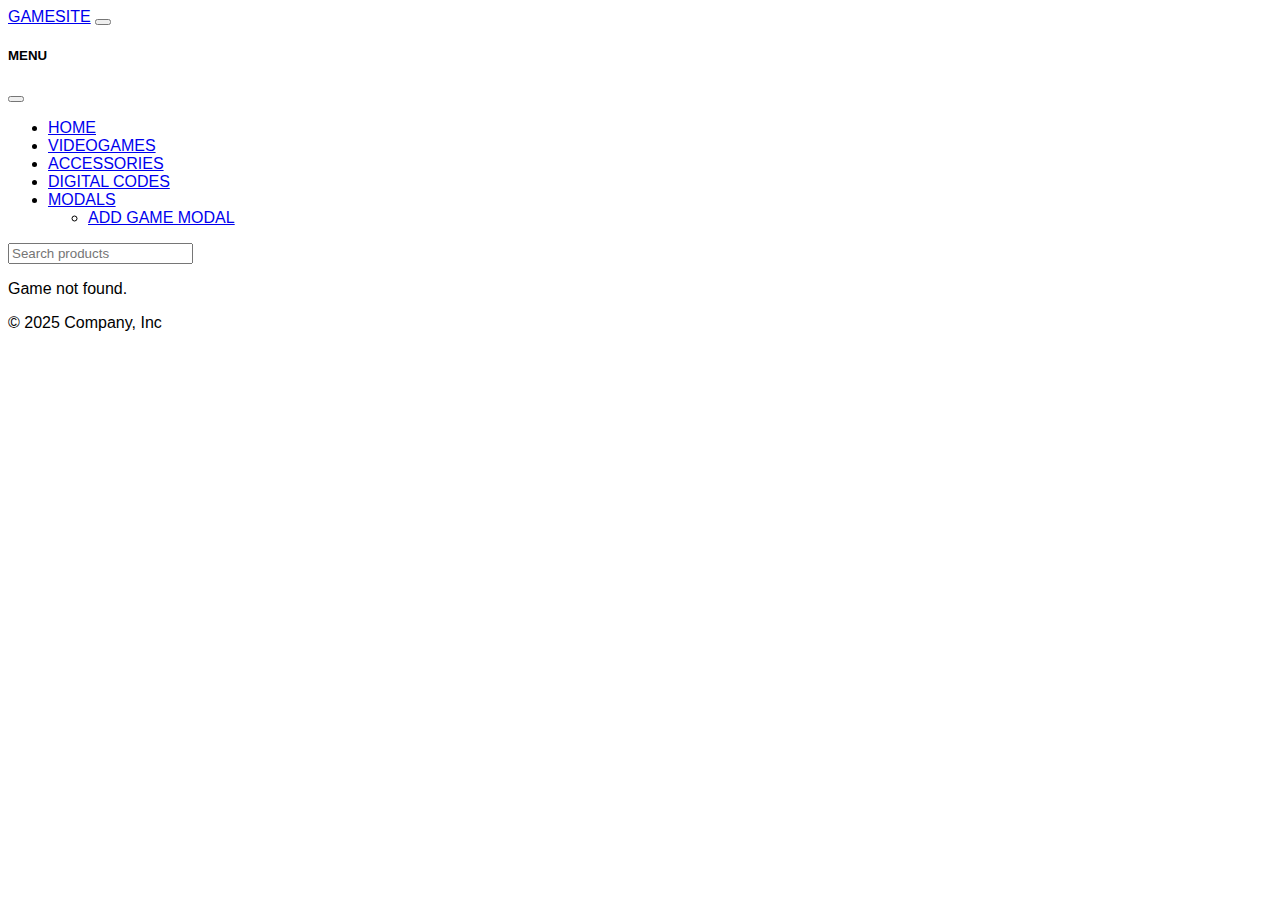
<file: game-view.html>
<!DOCTYPE html>
<html lang="en">
<head>
    <meta charset="UTF-8">
    <meta name="viewport" content="width=device-width, initial-scale=1.0">
    <title>Generic gamesite - VIDEOGAMES</title>
    <link href="https://cdn.jsdelivr.net/npm/bootstrap@5.3.6/dist/css/bootstrap.min.css" rel="stylesheet" integrity="sha384-4Q6Gf2aSP4eDXB8Miphtr37CMZZQ5oXLH2yaXMJ2w8e2ZtHTl7GptT4jmndRuHDT" crossorigin="anonymous">
    <link rel="stylesheet" href="https://cdn.jsdelivr.net/npm/bootstrap-icons@1.13.1/font/bootstrap-icons.min.css">
    <link rel="stylesheet" href="assets/style/style.css">
<body>
    <div id="nav"></div>

    <div class="container my-5" id="game-details"></div>

    <div id="footer"></div>

    <script src="https://cdn.jsdelivr.net/npm/@popperjs/core@2.11.8/dist/umd/popper.min.js" integrity="sha384-I7E8VVD/ismYTF4hNIPjVp/Zjvgyol6VFvRkX/vR+Vc4jQkC+hVqc2pM8ODewa9r" crossorigin="anonymous"></script>
    <script src="https://cdn.jsdelivr.net/npm/bootstrap@5.3.6/dist/js/bootstrap.min.js" integrity="sha384-RuyvpeZCxMJCqVUGFI0Do1mQrods/hhxYlcVfGPOfQtPJh0JCw12tUAZ/Mv10S7D" crossorigin="anonymous"></script>    
    <script src="js/script.js"></script>
    <script src="js/search.js"></script>
    <script src="js/shoppingCart.js"></script>
    <script src="js/gameView.js"></script>
</body>
</html>
</file>
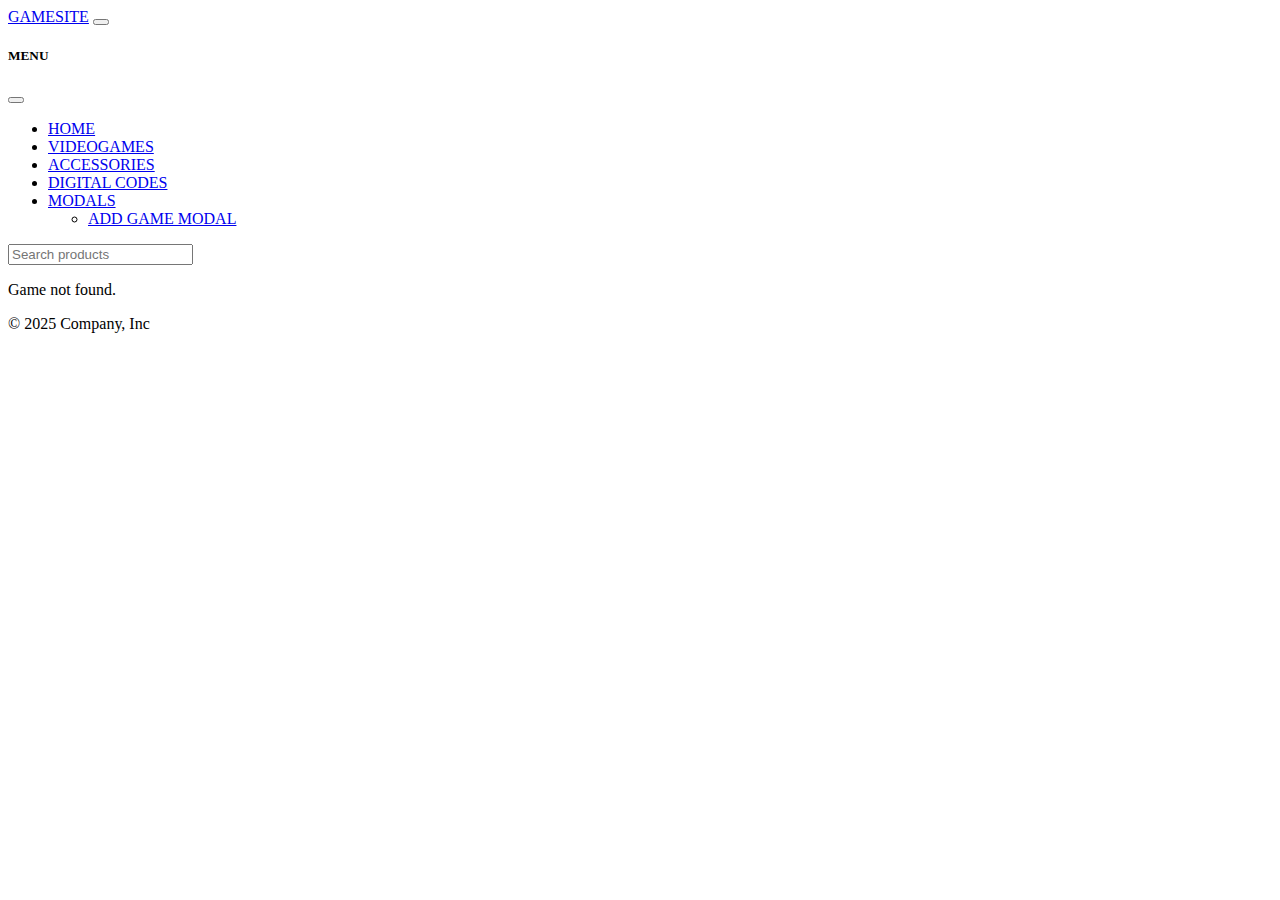
<file: gameView.html>
<!DOCTYPE html>
<html lang="en">
<head>
    <meta charset="UTF-8">
    <meta name="viewport" content="width=device-width, initial-scale=1.0">
    <title>Generic gamesite - VIDEOGAMES</title>
    <link href="https://cdn.jsdelivr.net/npm/bootstrap@5.3.6/dist/css/bootstrap.min.css" rel="stylesheet" integrity="sha384-4Q6Gf2aSP4eDXB8Miphtr37CMZZQ5oXLH2yaXMJ2w8e2ZtHTl7GptT4jmndRuHDT" crossorigin="anonymous">
    <link rel="stylesheet" href="https://cdn.jsdelivr.net/npm/bootstrap-icons@1.13.1/font/bootstrap-icons.min.css">
<body>
    <div id="nav"></div>

    <div id="game-details" class="container-fluid my-4"></div>

    <div id="footer"></div>

    <script src="js/popper.min.js"></script>
    <script src="https://cdn.jsdelivr.net/npm/bootstrap@5.3.6/dist/js/bootstrap.min.js" integrity="sha384-RuyvpeZCxMJCqVUGFI0Do1mQrods/hhxYlcVfGPOfQtPJh0JCw12tUAZ/Mv10S7D" crossorigin="anonymous"></script>    
    <script src="js/script.js"></script>
    <script src="js/gameView.js"></script>
</body>
</html>
</file>
<file: assets/style/style.css>
body {
    font-family: 'Raleway', sans-serif;
}
</file>
